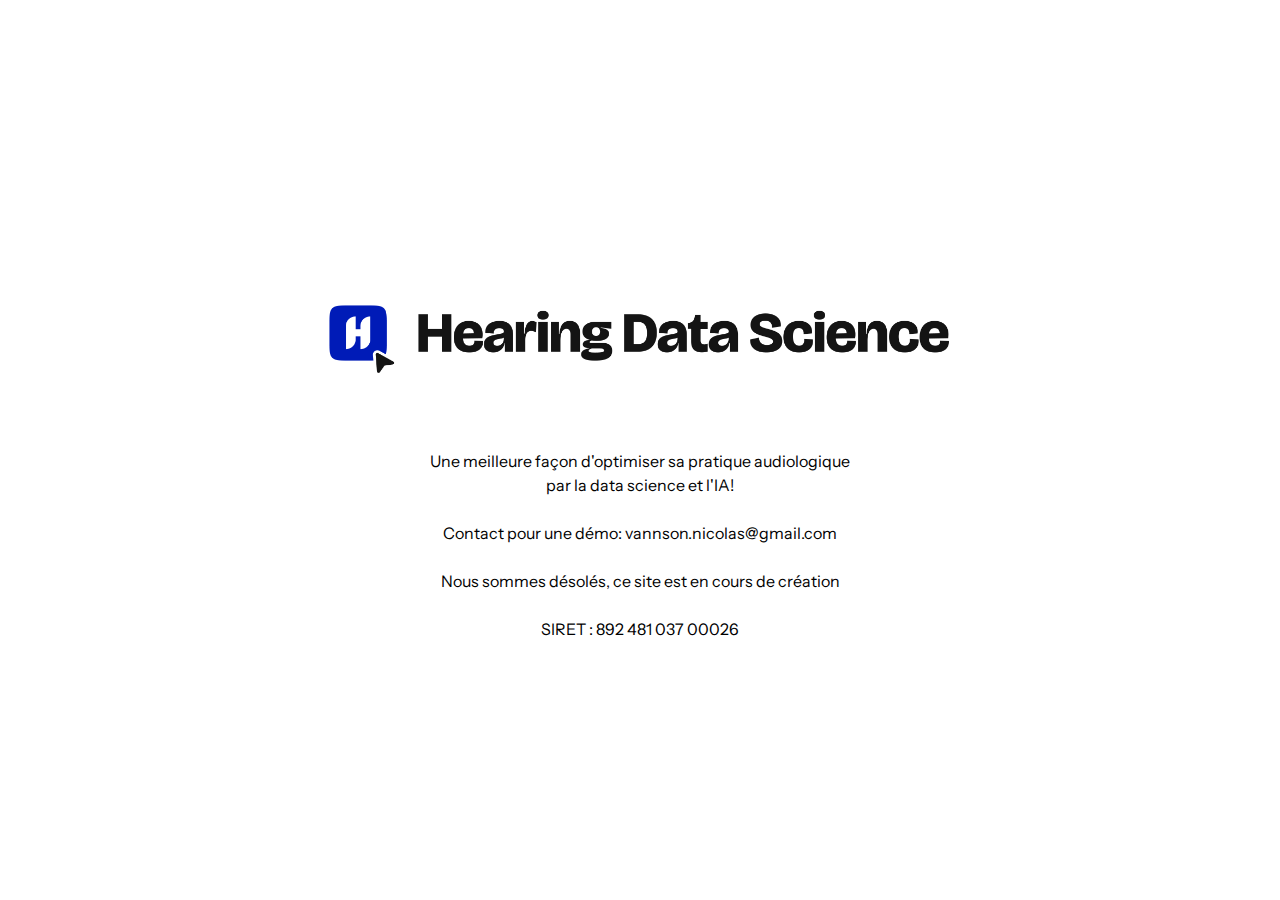
<file: index.html>
<!DOCTYPE html>
<html lang="en">
  <head>
    <meta charset="utf-8">
    <meta name="viewport" content="width=device-width, initial-scale=1.0">
    <title>Hearing Data Science</title>
    <link rel="icon"  href="static/hds-logo-bleu.png">
    <link rel="preconnect" href="https://fonts.googleapis.com">
    <link rel="preconnect" href="https://fonts.gstatic.com" crossorigin>
    <link href="https://fonts.googleapis.com/css2?family=Bricolage+Grotesque:opsz,wght@12..96,200..800&family=Instrument+Sans:ital,wght@0400&display=swap" rel="stylesheet">
    <link rel="stylesheet" href="static/style.css">
  </head>
  <body>
  <!--Nav bar -->
  <!--<header>
    <nav>
      <ul>
        <li><a href="#DS_projects">Data science analysis</a></li>
        <li><a href="#Web_projects">Formation </a></li>
      </ul>
    </nav>
  </header> -->

  <!-- Main text presentation -->
  

    <section  class="intro_container">
       <!-- Img de Nico -->
      <div class="intro_image-container">
       <!-- <img src="static/nicogwada.jpeg" alt="Nico" width="230" height="230" style="border-radius: 40px;"> -->
        <img src="static/hearing-data-science-logo.png" alt="HDS logo" width="800" height="200" style="border-radius: 50px;">
      </div>


      <div class="intro_text-container">
        <p style="line-height: 1.5;" > Une meilleure façon d'optimiser sa pratique audiologique<br> par la data science et l'IA!<br> 
        <br>
Contact pour une démo: vannson.nicolas@gmail.com 
        <br>
        <br>
        Nous sommes désolés, ce site est en cours de création
        <br>
        <br>
        SIRET : 892 481 037 00026
        <br>
        <br>
        

     </div>
    </section>
   
  
    <!-- Add chapter below which are CV sections 
    <section class="section_container">
      <div class="container">
        <div class="box">
          <div class="image-container">
            <img src="static/DS.png" width="100" height="100" alt = 'DS'>
          </div>
          <div class="text-container">
            <h2>Optimiser votre relance patient </h2>
            <p> Web app for online hearing clinic database analysis and predictions.</p> 
          </div>
        </div> 
      </div>  
    </section>  -->

    <!--
      <div class="container">
    
        <div class="box">
          <div class="image-container">
            <img src="static/DS.png" width="100" height="100" alt = 'DS'>
          </div>
          <div class="text-container">
            <h2>Optimiser votre relance patient </h2>
            <p> Web app for online hearing clinic database analysis and predictions.</p> 
          </div>
        </div> 
        <div class="box">
          <div class="image-container">
            <img src="static/DS.png" width="100" height="100" alt = 'DS'>
          </div>
          <div class="text-container">
            <h2>Comprendre votre patientèle </h2>
            <p> Web app for online hearing clinic database analysis and predictions.</p> 
          </div>
        </div> 
        <div class="box">
          <div class="image-container">
            <img src="static/DS.png" width="100" height="100" alt = 'DS'>
          </div>
          <div class="text-container">
            <h2>Localiser vos opportunits </h2>
            <p> Web app for online hearing clinic database analysis and predictions.</p> 
          </div>
        </div> 

       

      </div> 

      
    
      <!-- 
    </section>

       Garbage 
         <div class="box">
          <div class="image-container">
            <img src="static/DS.png" width="100" height="100"  alt = 'DS'>
          </div>
          <div class="text-container">
            <h3> Computer Vision </h3>
              <p> Garbage detection using 3 different approaches : Pytorch / TensorFlow / Neural Network manually designed. </p> 
              <p> Tools used:</p> 
              <p> Pytorch/TensorFlow/Keras/Numpy</p>
              <p> <a href="static/garbage2.html" target="_blank" > See project</a></p>
          </div>
        </div> 

                        -->

   

           
  
  </main>
 

  <!-- Footer 
  <footer>
    <p>&copy; 2025 ｜ <a href="../index.html">Hearing Data Science</a> ｜ <a href="pages/legal.html">Mentions légales</a> ｜ <a href="pages/CGV.html">Conditions générales de ventes</a>
    ｜ <a href="pages/contact.html">contact</a> </p>
    </footer> -->

    
  </body>
</file>
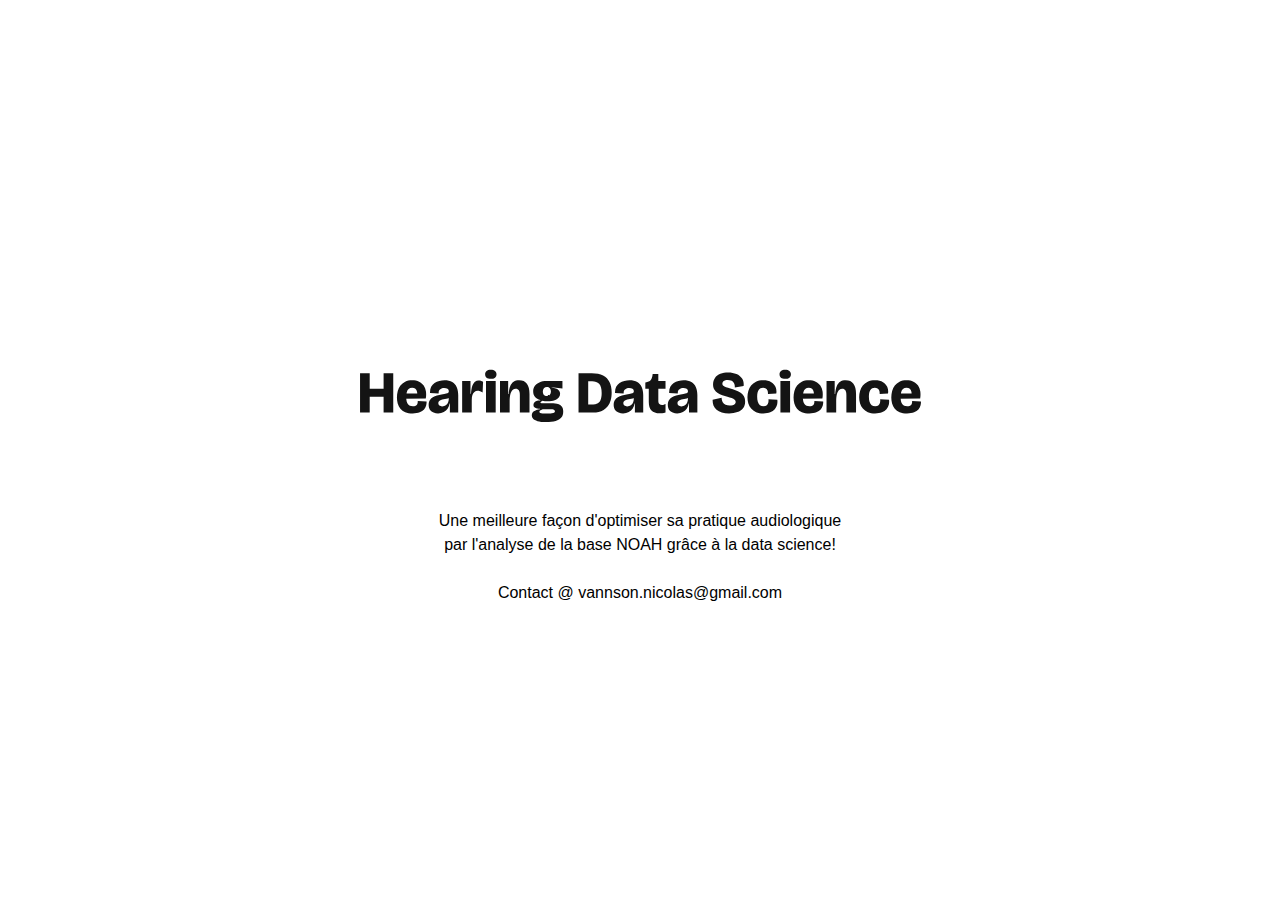
<file: landing.html>
<!DOCTYPE html>
<html lang="en">
  <head>
    <meta charset="utf-8">
    <meta name="viewport" content="width=device-width, initial-scale=1.0">
    <title>HearingDataScience</title>
    <link rel="icon"  href="static/HDS.png">
    <link href="https://api.fontshare.com/v2/css?f[]=instrument-sans@400&display=swap" rel="stylesheet">
  </head>
  <style>
    /*container
    https://laconsole.dev/blog/guide-creer-conteneurs-css/*/

    /*Nav*/
    /*header {background-color: white;color: rgb(190, 40, 40);padding: 20px;font-family: 'Courier New';
      font-style: italic;font-weight: lighter;
      position: absolute;top: 0;right: 0;z-index: 100}  
    header nav {float: right;}
    header nav ul {list-style-type: none;margin: 0;padding: 0;}
    header nav li {float: left;}
    header nav li a {display: block;color: black;text-align: center;padding: 14px 16px;text-decoration: none;}
            */

    /*Body*/
    body {font-family:'Instrument Sans', sans-serif;display: flex; flex-direction: column; min-height: 100vh; margin: 0; }
    h2 {margin-bottom: 50px;text-align: center;margin-top:30px}
    p {margin-bottom: 3px;font-weight: lighter;} /*font-style: italic;*/
    a {color: rgb(7, 7, 7);font-weight: bold;}
    a:hover {color: rgb(47, 12, 245);}

    /*Intro*/
    .intro_container {height: auto;min-height: 100svh; display: flex;justify-content: center;align-items: center;
      flex-direction: column;}
    .intro_image-container {display: flex;justify-content: center;text-align:center;}
    .intro_text-container {display: flex;justify-content: center;text-align:center;
        overflow-wrap: anywhere; max-width: 60em}
    
    /*projects*/
    .container {display: grid;grid-template-columns: repeat(auto-fit, minmax(330px, 1fr)) ;justify-content: center;align-items: center;grid-gap:20px;
      margin: 0 auto;padding:20px;margin-top:20px;box-sizing: border-box;} 
    .text-container {flex: 1;padding: 10px;text-align:center;}
    .image-container {display: flex;justify-content: center;text-align:center;padding: 10px}

    .box {border: 1px #0c0c0c; background-color: #478aa4; padding: 20px; border-radius: 5px; min-height: 250px;
      box-shadow: 0 2px 5px rgba(0, 0, 0, 0.3)} /*#d5d1d1 form grey  #1792c3 blue #428ba8*/

    /*publications and presentations containers*/  
    .publications_container{justify-content: center;align-items: center;max-width: 1300px;margin:0 auto;padding:30px; }

    /* apply to all sections to deals with margins*/
    .section_container{margin-block:30px 30px ;padding-top: 40px;}

 
  /* Responsive section for adjustments */
  /* use : https://hacks.mozilla.org/ for displaying controlling */

  /* Style for smaller screens : mobile */
  @media (max-width: 767px) {

    /* Whole sections */
    p {font-size: 0.85em}
    h2 {font-size: 1.3em; margin-bottom: 20px;}
    h3 {font-size: 1.1em;} 


    /* Everything is in a single column layout */
    body, .container, header nav, header nav ul, header nav li, .section_container {
    flex-direction: column; /* Stack elements vertically */
    align-items: center; /* Center horizontally */
    width: 100%; /* Ensure elements take full width */
    box-sizing: border-box; /* Include padding/border in width */
    }

    /* header */
    header nav {display: none;}
    /*.menu-toggle {display: None;} if menu btn */
    
  
    /*Intro container */
    .intro_container {padding-top: 10px;padding-bottom: 80px;}
    .intro_image-container {display: flex;justify-content: center;text-align:center;}
    .intro_image-container img {padding:10px;margin : 10px 0;max-width: 100%;height: auto;box-sizing: border-box;object-fit: contain;}    
    .intro_text-container {max-width: 20em}
    

    /*container*/
    .text-container {font-size: 0.85em}
    .image-container img {padding:10px;margin : 5px 0;max-width: 100%;height: auto;box-sizing: border-box;object-fit: contain;}    
    .publications_container{font-size: 0.85em;}
    .box {min-height: 260px;} 

  }

  /* Style for tablets*/
  @media (min-width: 768px) and (max-width: 1023px) {
    
     /* Whole sections */
     h3 {font-size: 1.1em;} 

    
    /*.menu-toggle {display: None;}*/
    nav ul { display: flex; }

    /*Intro container */
    .intro_text-container {max-width: 40em}

    /*container*/
    .text-container {font-size: 0.9em}
    .image-container img {padding:10px;margin : 5px 0;max-width: 100%;height: auto;box-sizing: border-box;object-fit: contain;}    
    .publications_container{font-size: 0.85em;}



  }    
  /* Style for desktops */
  @media (min-width: 1024px) {

    /*.menu-toggle {display: None;}*/
    .container {max-width: 88em;}
    .box {min-height: 400px; flex: 1}   
}


         
  </style>
    

  <body>
  <!--Nav bar -->
  <!--<header>
    <nav>
      <ul>
        <li><a href="#DS_projects">Data science analysis</a></li>
        <li><a href="#Web_projects">Formation </a></li>
      </ul>
    </nav>
  </header> -->

  <!-- Main text presentation -->
  <main>

    <section  class="intro_container">
       <!-- Img de Nico -->
      <div class="intro_image-container">
       <!-- <img src="static/nicogwada.jpeg" alt="Nico" width="230" height="230" style="border-radius: 40px;"> -->
        <img src="logos/HDS.svg" alt="Nico" width="600" height="200" style="border-radius: 50px;">
      </div>


      <div class="intro_text-container">
        <p style="line-height: 1.5;" > Une meilleure façon d'optimiser sa pratique audiologique<br> par l'analyse de la base NOAH grâce à la data science!<br> <br>
Contact @ vannson.nicolas@gmail.com </p> 
     </div>
      
      
      <!--<p> I'm a former audiologist and currently a data science and teaching enthusiast.</p>
      <p>I have over a decade of expertise in data analysis and statistics.</p>
      <p> -- Coding competences -- </p>
      <p>Matlab - Python (Pandas/NumPy/Scikit-learn/PyTorch/Flask/Matplotlib/Seaborn) - Git - SQL - Latex</p>
      <p></p> -->
  
    <!-- Small spaces for a logo-->
      <!-- Linkedin logo-->
      <!-- 
      <p></p>
      <a href="https://www.linkedin.com/in/nicolas-vannson-phd/" target="_blank">
        <img src="static/linkedin-logo-dark-blue.png" alt="LinkedIn" width="30" height="30">
      </a>
    </section>
    -->

    <!-- Add chapter below which are CV sections
    <section id="DS_projects" class="section_container">
      <h2><span style="color:red">Data science projects <span style="color:rgb(0, 0, 0)"> and not </span> </h2>
      <h2> Data science projects </span> </h2>
      <div class="container">
      -->
        <!-- HEARING DATA
        <div class="box">
          <div class="image-container">
            <img src="static/DS.png" width="100" height="100" alt = 'DS'>
          </div>
          <div class="text-container">
            <h3>Hearing data </h3>
            <p> Web app for online hearing clinic database analysis and predictions.</p> 
            <p> Tools used:</p> 
            <p>Flask/Streamlit/Pandas/Numpy/Scikit-learn/Prophet/Git</p>
            <p><a href="https://hearingdata.streamlit.app/" target="_blank">See project</a></p> 
          </div>
        </div> 

            -->


         <!-- Garbage 
         <div class="box">
          <div class="image-container">
            <img src="static/DS.png" width="100" height="100"  alt = 'DS'>
          </div>
          <div class="text-container">
            <h3> Computer Vision </h3>
              <p> Garbage detection using 3 different approaches : Pytorch / TensorFlow / Neural Network manually designed. </p> 
              <p> Tools used:</p> 
              <p> Pytorch/TensorFlow/Keras/Numpy</p>
              <p> <a href="static/garbage2.html" target="_blank" > See project</a></p>
          </div>
        </div> 

                        -->

    <!-- Use same parameters for this sections
    <section id="Presentations" class="section_container">
      <div class="publications_container"> 
        <h2>Selection of presentations</h2>
        <ul>
          <li><b>03/2025</b>. Online training presentation - <b>Switzerland</b>.<i> Audiovisual integration</i></li>
          <li><b>01/2025</b>. U. of Louvain (Marie Haps) - Brussels - <b>Belgium</b>.<i> Unilateral hearing loss</i></li>
          <li><b>12/2020</b>. Regional professional meeting of Audiologists and speech therapists - Toulouse - <b>France</b>.<i> Audiological evaluations</i> </li>
          <li><b>11/2019</b>. AFON - Dijon - <b>France</b>.<i> Evaluation of the perceptual handicap after unilateral hearing loss. Psychoacoustic and fMRI approaches</i>  </li>
          <li><b>06/2017</b>. Poster. Neuroscience and Music VI - Boston - <b>USA</b>.<i> Evaluation of the perceptual handicap after unilateral hearing loss. Psychoacoustic and fMRI approaches</i>  </li>
          <li><b>09/2015</b>. 1st Otology and Neurotology French association conference day - Paris- <b>France</b>.<i> Evaluation of the perceptual handicap after unilateral hearing loss. Psychoacoustic and fMRI approaches</i> </li>
          <li><b>07/2015</b>. Poster - CIAP. Lake Tahoe, CA - <b>USA</b>.<i> Evaluation of the perceptual handicap after unilateral hearing loss. Psychoacoustic and Quality of life approaches</i>  </li>
          <li><b>04/2015</b>. 6th International audiology workshop - Clermont-Ferrand - <b>France</b>.<i> Evaluation of the perceptual handicap after unilateral hearing loss. Psychoacoustic and Quality of life approaches</i>  </li>
          <li><b>10/2014</b>. ENT National French congress - Paris - <b>France</b>.<i> Evaluation of the perceptual handicap after unilateral hearing loss. Psychoacoustic and Quality of life approaches</i>  </li>
          <li><b>10/2012</b>. BRAMS - Montreal - <b>Canada</b>. <i>Enhancement of music perception for cochlear implant recipients</i>  </li>
          <li><b>08/2012</b>. Bionics Institute - Melbourne - <b>Australia</b>.<i> Inner hair cell innervation from confocal images</i>  </li>
          <li><b>05/2012</b>. The Music Performance and Perception Research Day - Sydney - <b>Australia</b>.<i> Enhancement of music perception for cochlear implant recipients</i>  </li>
        </ul>
      </div>
    </section> 

            -->
  
  </main>
 

  <!-- Footer -->  
  <footer>
  </footer>
  </body>
</file>
<file: static/style.css>
/*container
    https://laconsole.dev/blog/guide-creer-conteneurs-css/*/

    /*Nav*/
    /*header {background-color: white;color: rgb(190, 40, 40);padding: 20px;font-family: 'Courier New';
      font-style: italic;font-weight: lighter;
      position: absolute;top: 0;right: 0;z-index: 100}  
    header nav {float: right;}
    header nav ul {list-style-type: none;margin: 0;padding: 0;}
    header nav li {float: left;}
    header nav li a {display: block;color: black;text-align: center;padding: 14px 16px;text-decoration: none;}
            */

    /*Body*/
    body {font-family:'Instrument Sans', sans-serif;display: flex; flex-direction: column; min-height: 100vh; margin: 0; }
    h2 {font-family:'Bricolage+Grotesque';margin-bottom: 50px;text-align:left;margin-top:30px;}
    p {margin-bottom: 3px;font-weight: lighter;} /*font-style: italic;*/
    a {color: rgb(7, 7, 7);font-weight: lighter;text-decoration: none;}
    a:hover {color: rgb(47, 12, 245);}

    /*Footer*/
    footer {
      background:#eee ;
      padding: 20px;
      text-align: center;
    }

    /*Intro*/
    .intro_container {height: auto;min-height: 100svh; display: flex;justify-content: center;align-items: center;
      flex-direction: column;}
    .intro_image-container {display: flex;justify-content: center;text-align:center;}
    .intro_text-container {display: flex;justify-content: center;text-align:center;
        overflow-wrap: anywhere; max-width: 60em}
    
    /*projects*/
    .container {display: grid;grid-template-columns: repeat(auto-fit, minmax(330px, 1fr)) ;justify-content: center;align-items: center;grid-gap:20px;
      margin: 0 auto;padding:20px;margin-top:20px;box-sizing: border-box;} 
    .text-container {flex: 1;padding: 10px;text-align:left;}
    .image-container {display: flex;justify-content: left;text-align:left;padding: 10px}

    .box {border: 1px #0c0c0c; background-color: #478aa4; padding: 20px; border-radius: 5px; min-height: 250px;
      box-shadow: 0 2px 5px rgba(0, 0, 0, 0.3)} /*#d5d1d1 form grey  #1792c3 blue #428ba8*/

    /*publications and presentations containers*/  
    .publications_container{justify-content: center;align-items: center;max-width: 1300px;margin:0 auto;padding:30px; }

    /* apply to all sections to deals with margins*/
    .section_container{margin-block:30px 30px ;padding-top: 40px;}

 
  /* Responsive section for adjustments */
  /* use : https://hacks.mozilla.org/ for displaying controlling */

  /* Style for smaller screens : mobile */
  @media (max-width: 767px) {

    /* Whole sections */
    p {font-size: 0.85em}
    h2 {font-size: 1.3em; margin-bottom: 20px;}
    h3 {font-size: 1.1em;} 


    /* Everything is in a single column layout */
    body, .container, header nav, header nav ul, header nav li, .section_container {
    flex-direction: column; /* Stack elements vertically */
    align-items: center; /* Center horizontally */
    width: 100%; /* Ensure elements take full width */
    box-sizing: border-box; /* Include padding/border in width */
    }

    /* header */
    header nav {display: none;}
    /*.menu-toggle {display: None;} if menu btn */
    
  
    /*Intro container */
    .intro_container {padding-top: 10px;padding-bottom: 80px;}
    .intro_image-container {display: flex;justify-content: center;text-align:center;}
    .intro_image-container img {padding:10px;margin : 10px 0;max-width: 100%;height: auto;box-sizing: border-box;object-fit: contain;}    
    .intro_text-container {max-width: 20em}
    

    /*container*/
    .text-container {font-size: 0.85em}
    .image-container img {padding:10px;margin : 5px 0;max-width: 100%;height: auto;box-sizing: border-box;object-fit: contain;}    
    .publications_container{font-size: 0.85em;}
    .box {min-height: 260px;} 

  }

  /* Style for tablets*/
  @media (min-width: 768px) and (max-width: 1023px) {
    
     /* Whole sections */
     h3 {font-size: 1.1em;} 

    
    /*.menu-toggle {display: None;}*/
    nav ul { display: flex; }

    /*Intro container */
    .intro_text-container {max-width: 40em}

    /*container*/
    .text-container {font-size: 0.9em}
    .image-container img {padding:10px;margin : 5px 0;max-width: 100%;height: auto;box-sizing: border-box;object-fit: contain;}    
    .publications_container{font-size: 0.85em;}



  }    
  /* Style for desktops */
  @media (min-width: 1024px) {

    /*.menu-toggle {display: None;}*/
    .container {max-width: 88em;}
    .box {min-height: 400px; flex: 1}   
}
</file>
